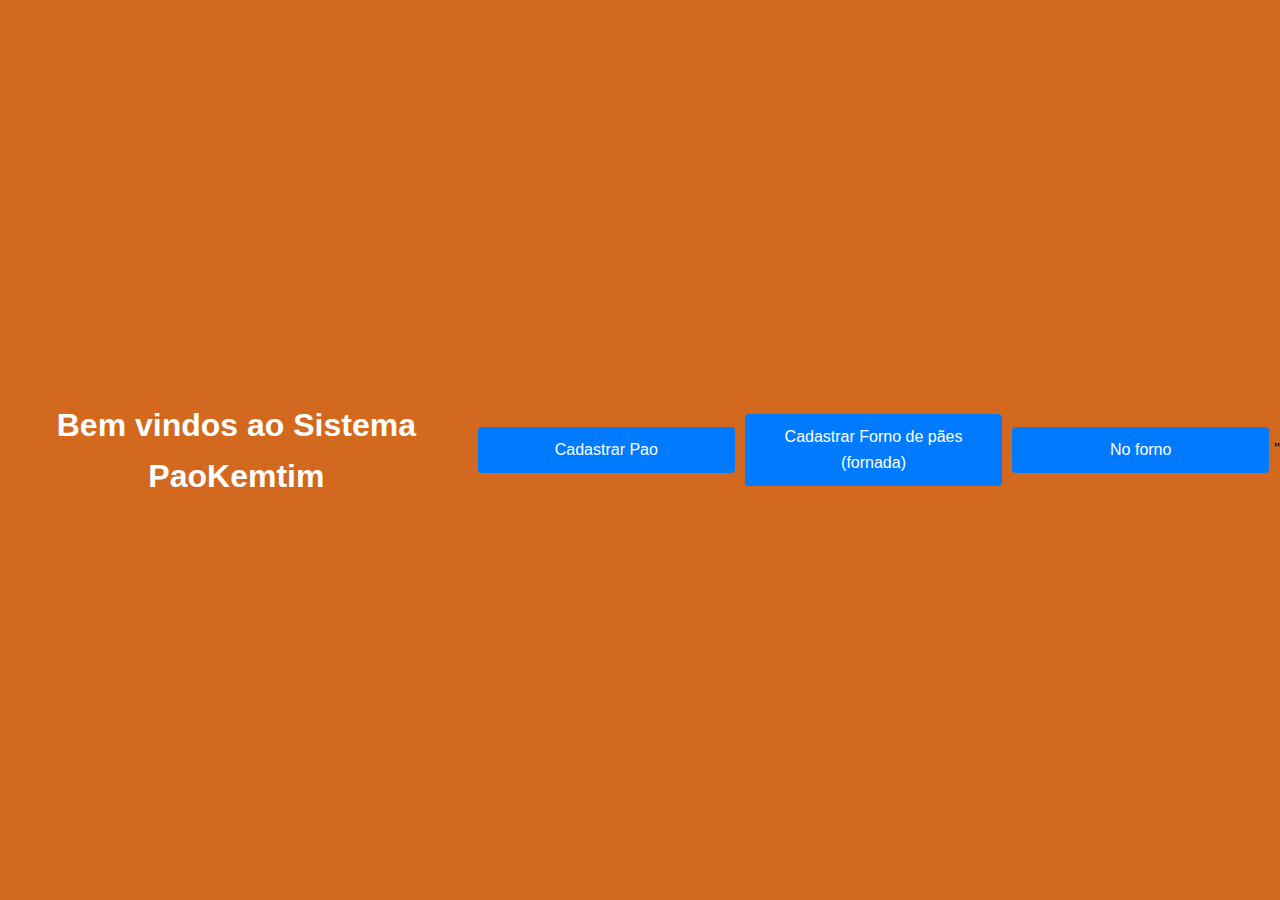
<file: PaoKemtin/front/index.html>
<!DOCTYPE html>
<html>
<head>
<meta charset="UTF-8">
<title>Paokemtim</title>
<link rel="stylesheet" href="index.css">
</head>
<body>
<h1> Bem vindos ao Sistema PaoKemtim </h1>
<a href="cadastroPao.html">Cadastrar Pao</a></br>
<a href="cadastroForno.html">Cadastrar Forno de pães (fornada)</a></br>
<a href="forno.html">No forno</a>"
 
</body>
</html>
</file>
<file: PaoKemtin/front/index.css>
body {
    font-family: Arial, sans-serif;
    line-height: 1.6;
    margin: 0;
    padding: 0;
    display: flex;
    justify-content: center;
    align-items: center;
    min-height: 100vh;
    background-image: url('https://img.freepik.com/fotos-gratis/arranjo-de-paes-recem-assados_23-2148983560.jpg?w=740&t=st=1690520282~exp=1690520882~hmac=07f7a95324fd6011d67e6c8ed6041dbccb9eccb21e7bba8993138360f8980f27.jpg');
    background-size: cover;
    background-repeat: no-repeat;
    background-color: chocolate;
  }
  
  h1 {
    text-align: center;
    margin-bottom: 20px;
    color: #fff;
  }
  
  a {
    display: block;
    align-items:flex-start;
    text-align: center;
    text-decoration: none;
    color: #fff;
    background-color: #007bff;
    padding: 10px 20px;
    border-radius: 4px;
    margin-bottom: 10px;
    width: 250px;
    margin: 5px; 
  }
  
  a:hover {
    background-color:chartreuse;
  }
  
  /* Estilos responsivos */
  @media (max-width: 600px) {
    h1 {
      font-size: 24px;
    }
  }
</file>
